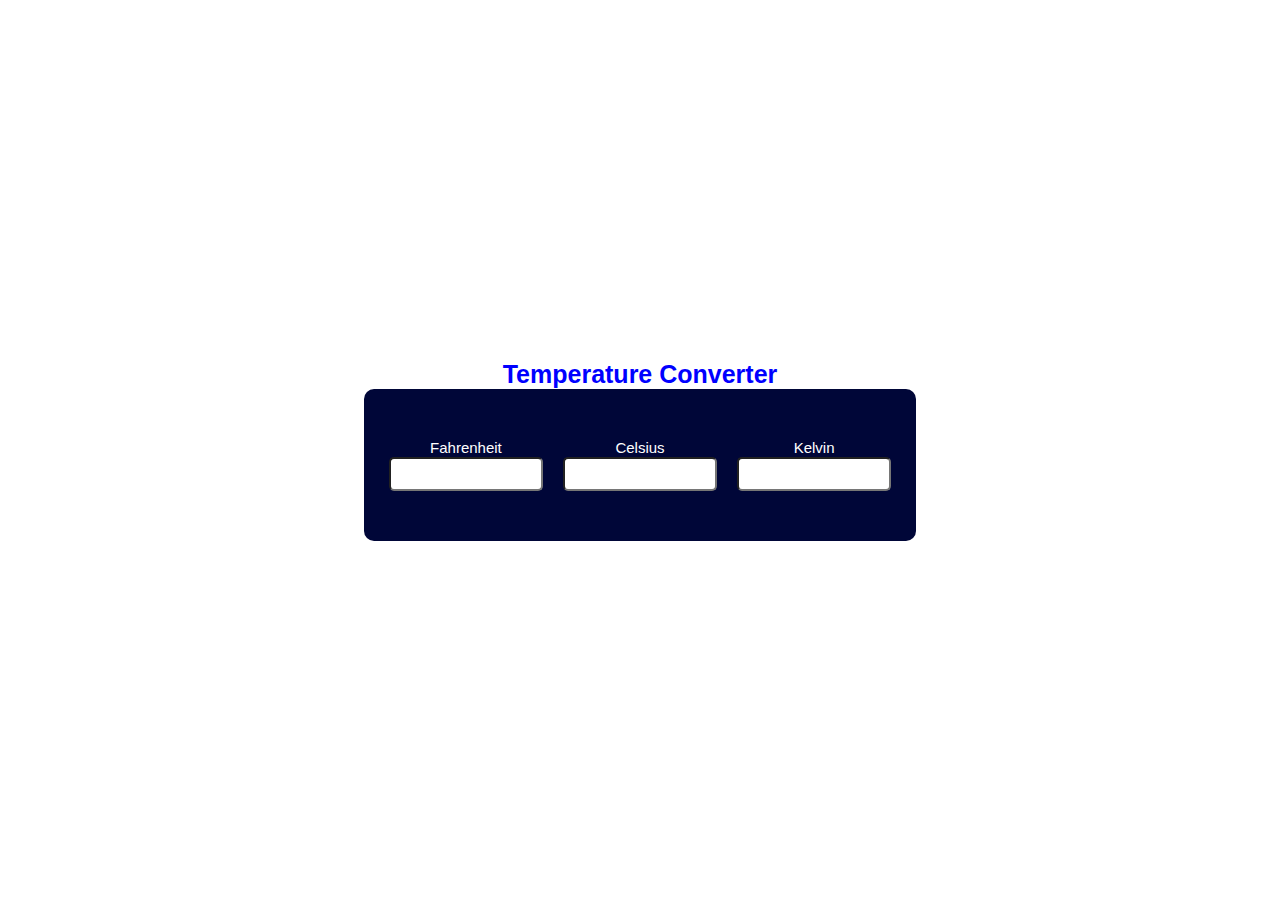
<file: Temperature/index.html>
<!DOCTYPE html>
<HTML>
<head>
	<title> Temperature Converter</title>
<style>
	* {
		margin: 0;
		padding: 0;
		font-family: Verdana, Geneva, Tahoma, sans-serif;
	}
	
	.container {
		width: 100%;
		height: 100vh;
		background-image:
		linear-gradient(rgb(10000, 2109, 14100) , aqua(20, 141, 20));
		display: flex;
		flex-direction: column;
		justify-content: center;
		align-items: center;
	}
	
	.container h1 {
		color: blue;
		font-weight: 700;
		font-size: 25px;
		text-align: center;
	}
	
	.converter-row {
		display: flex;
		width: 40%;
		justify-content: space-between;
		align-items: center;
		background: rgb(0, 6, 56);
		border-radius: 10px;
		padding: 50px 20px;
	}
	
	.col {
		flex-basis: 32%;
		text-align: center;
	}
	
	.col label {
		font-size: 15px;
		font-weight: 500;
		margin-bottom: 10px;
		color: #fff;
	}
	
	.col input {
		width: 150px;
		height: 30px;
		background: white;
		border-radius: 5px;
		text-align: center;
	}
</style>
</head>
<body>

<div class="container">
	<h1>Temperature Converter</h1>
	<div class="converter-row">
		<div class="col">
			<label>Fahrenheit</label>
			<input type="number" id="fahrenheit">
		</div>

		<div class="col">
			<label>Celsius</label>
			<input type="number" id="celsius">
		</div>

		<div class="col">
			<label>Kelvin</label>
			<input type="number" id="kelvin">
		</div>
	</div>
</div>

<script>
	let celsius = document.getElementById('celsius');
	let fahrenheit = document.getElementById('fahrenheit');
	let kelvin = document.getElementById('kelvin');
	celsius.oninput = function () {
		let f = (parseFloat(celsius.value) * 9) / 5 + 32;
		fahrenheit.value = parseFloat(f.toFixed(2));
	
		let k = (parseFloat(celsius.value) + 273.15);
		kelvin.value = parseFloat(k.toFixed(2));
	}
	fahrenheit.oninput = function () {
		let c = ((parseFloat(
			fahrenheit.value) - 32) * 5) / 9;
		celsius.value = parseFloat(c.toFixed(2));
	
		let k = (parseFloat(
			fahrenheit.value) - 32) * 5 / 9 + 273.15;
		kelvin.value = parseFloat(k.toFixed(2));
	}
	kelvin.oninput = function () {
		let f = (parseFloat(
			kelvin.value) - 273.15) * 9 / 5 + 32;
		fahrenheit.value = parseFloat(f.toFixed(2));
	
		let c = (parseFloat(kelvin.value) - 273.15);
		celsius.value = parseFloat(c.toFixed(2));
	}
</script>
</body>
</HTML>
</file>
